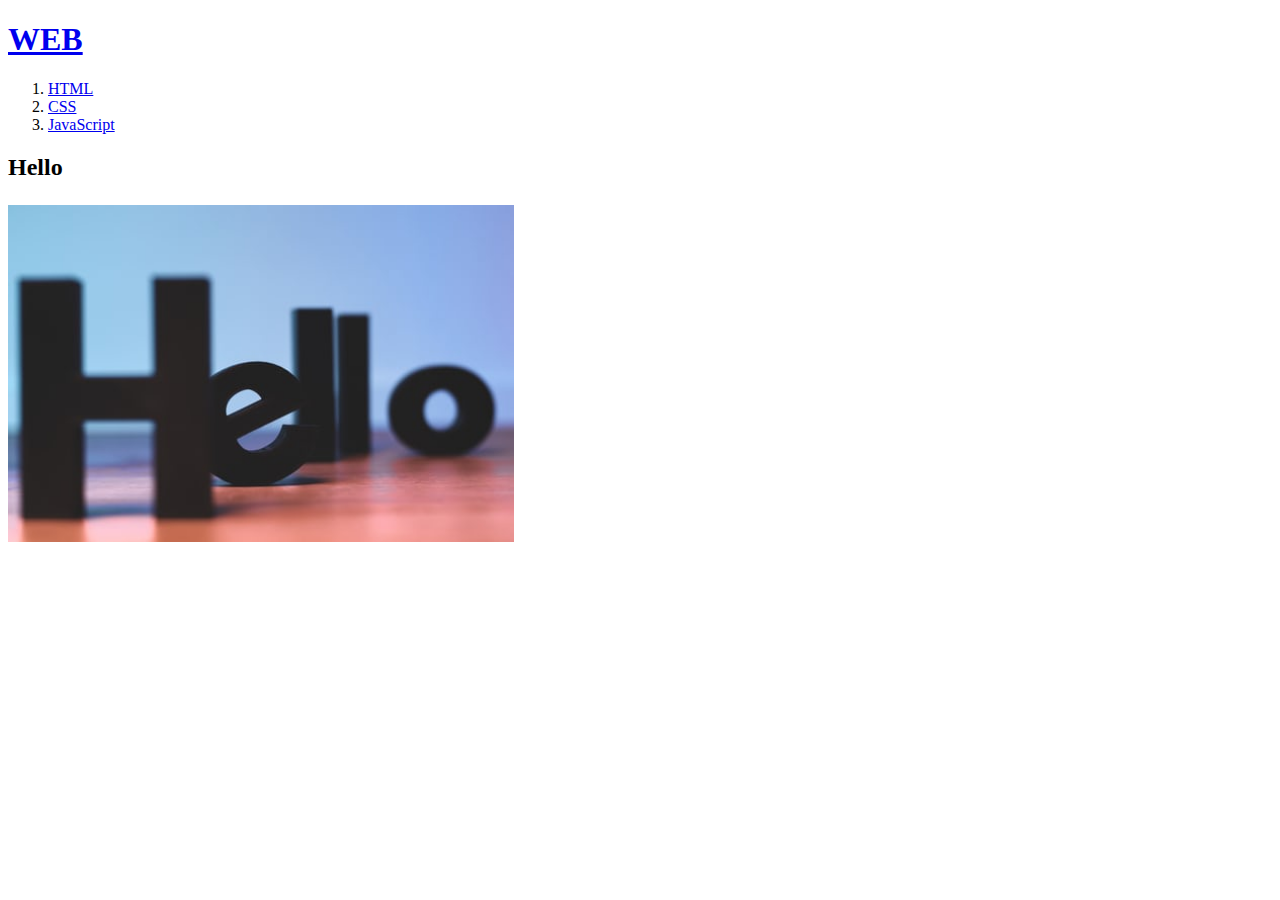
<file: index.html>
<!DOCTYPE html>
<html>
<head>
  <title> WEB1 - html </title>
  <meta charset="utf-8"
</head>

<body>
  <h1><a href="index.html">WEB</a></h1>
  <ol>
    <li><a href="1.html">HTML</a></li>
    <li><a href="2.html">CSS</a></li>
    <li><a href="3.html">JavaScript</a></li>
  </ol>

<h2>Hello<h2>

<p><img src="hello.jpg" width="40%">
  </p>
  </body>
</html>
</file>
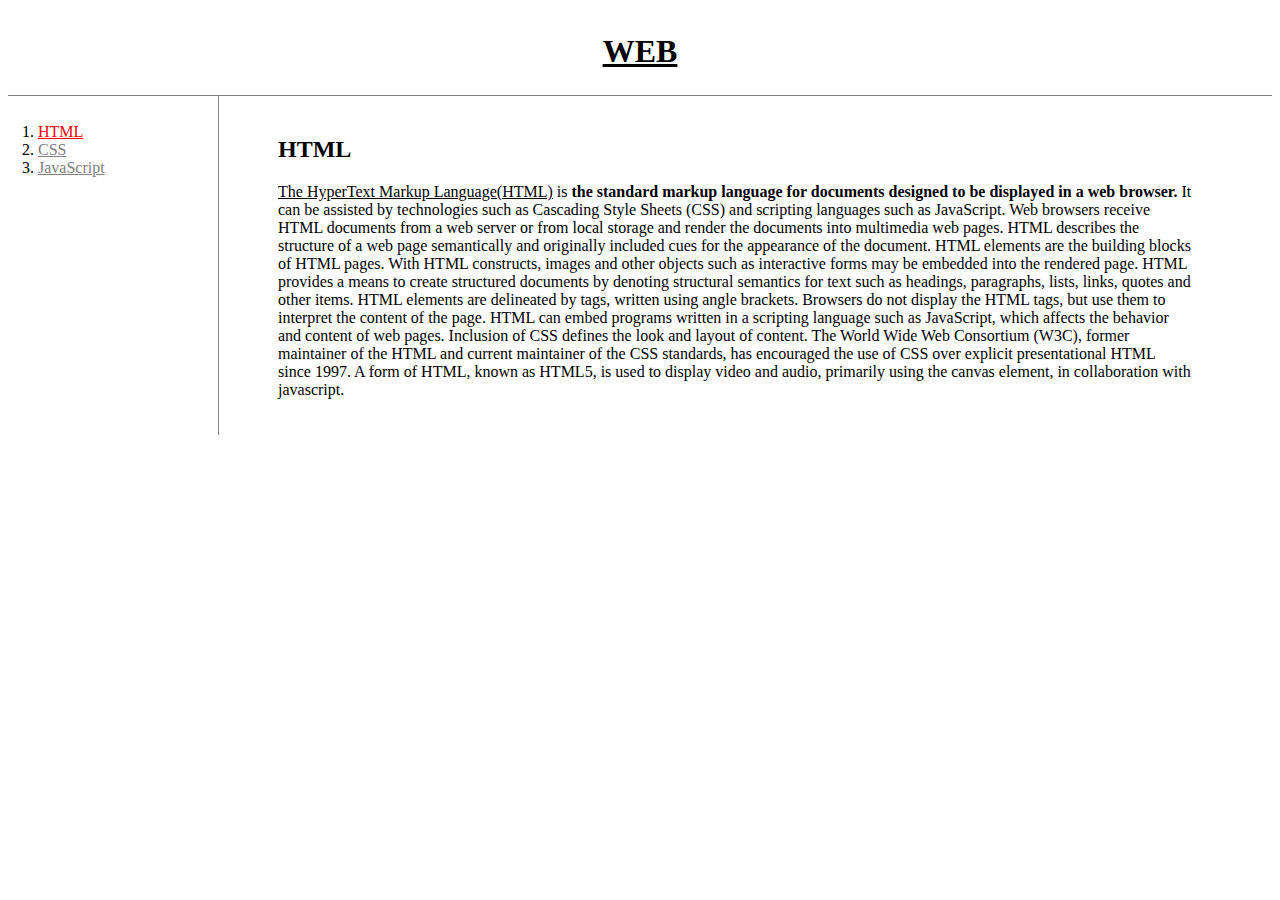
<file: 1.html>
<!DOCTYPE html>
<html>
<head>
  <title> WEB1 - html </title>
  <meta charset="utf-8">
  <link rel="stylesheet" href="style.css">
</head>

<body>
  <h1><a href="index.html">WEB</a></h1>
  <div id="grid">
  <ol>
    <li><a href="1.html" id="active">HTML</a></li>
    <li><a href="2.html" class="saw">CSS</a></li>
    <li><a href="3.html" class="saw">JavaScript</a></li>
  </ol>
  <div id="article">
      <h2>HTML</h2>
      <p><u><a href="https://en.wikipedia.org/wiki/HTML" target="_blank" title="html15 specification">The HyperText Markup Language(HTML)</a></u>
      is <strong>the standard markup language for documents designed to be displayed in a web browser.</strong> It can be assisted by technologies such as Cascading Style Sheets (CSS) and scripting languages such as JavaScript.

      Web browsers receive HTML documents from a web server or from local storage and render the documents into multimedia web pages. HTML describes the structure of a web page semantically and originally included cues for the appearance of the document.

      HTML elements are the building blocks of HTML pages. With HTML constructs, images and other objects such as interactive forms may be embedded into the rendered page. HTML provides a means to create structured documents by denoting structural semantics for text such as headings, paragraphs, lists, links, quotes and other items. HTML elements are delineated by tags, written using angle brackets. Browsers do not display the HTML tags, but use them to interpret the content of the page.

      HTML can embed programs written in a scripting language such as JavaScript, which affects the behavior and content of web pages. Inclusion of CSS defines the look and layout of content. The World Wide Web Consortium (W3C), former maintainer of the HTML and current maintainer of the CSS standards, has encouraged the use of CSS over explicit presentational HTML since 1997. A form of HTML, known as HTML5, is used to display video and audio, primarily using the canvas element, in collaboration with javascript.
      </p>
    </div>
    </div>
  </body>
</html>
</file>
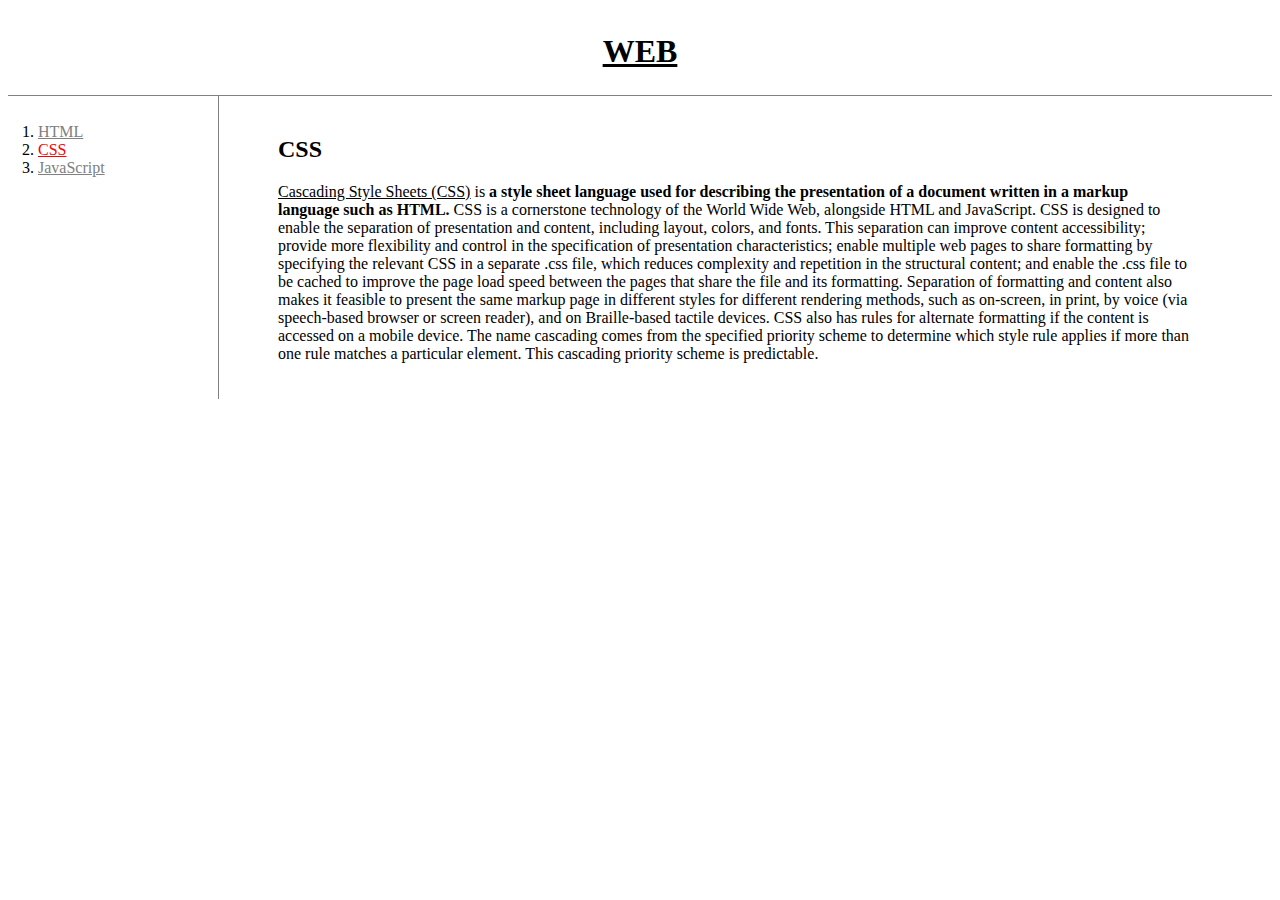
<file: 2.html>
<!DOCTYPE html>
<html>
<head>
  <title> WEB1 - html </title>
  <meta charset="utf-8">
  <link rel="stylesheet" href="style.css">
</head>

<body>
  <h1><a href="index.html">WEB</a></h1>
  <div id="grid">
    <ol>
      <li><a href="1.html" class="saw">HTML</a></li>
      <li><a href="2.html" id="active">CSS</a></li>
      <li><a href="3.html" class="saw">JavaScript</a></li>
    </ol>
    <div id="article">
      <h2>CSS</h2>
      <p><u><a href="https://en.wikipedia.org/wiki/CSS" target="_blank" title="html15 specification">Cascading Style Sheets (CSS)</a></u>
      is <strong>a style sheet language used for describing the presentation of a document written in a markup language such as HTML.</strong> CSS is a cornerstone technology of the World Wide Web, alongside HTML and JavaScript.

      CSS is designed to enable the separation of presentation and content, including layout, colors, and fonts. This separation can improve content accessibility; provide more flexibility and control in the specification of presentation characteristics; enable multiple web pages to share formatting by specifying the relevant CSS in a separate .css file, which reduces complexity and repetition in the structural content; and enable the .css file to be cached to improve the page load speed between the pages that share the file and its formatting.

      Separation of formatting and content also makes it feasible to present the same markup page in different styles for different rendering methods, such as on-screen, in print, by voice (via speech-based browser or screen reader), and on Braille-based tactile devices. CSS also has rules for alternate formatting if the content is accessed on a mobile device.

      The name cascading comes from the specified priority scheme to determine which style rule applies if more than one rule matches a particular element. This cascading priority scheme is predictable.
      </p>
    </div>
    </div>
  </body>
</html>
</file>
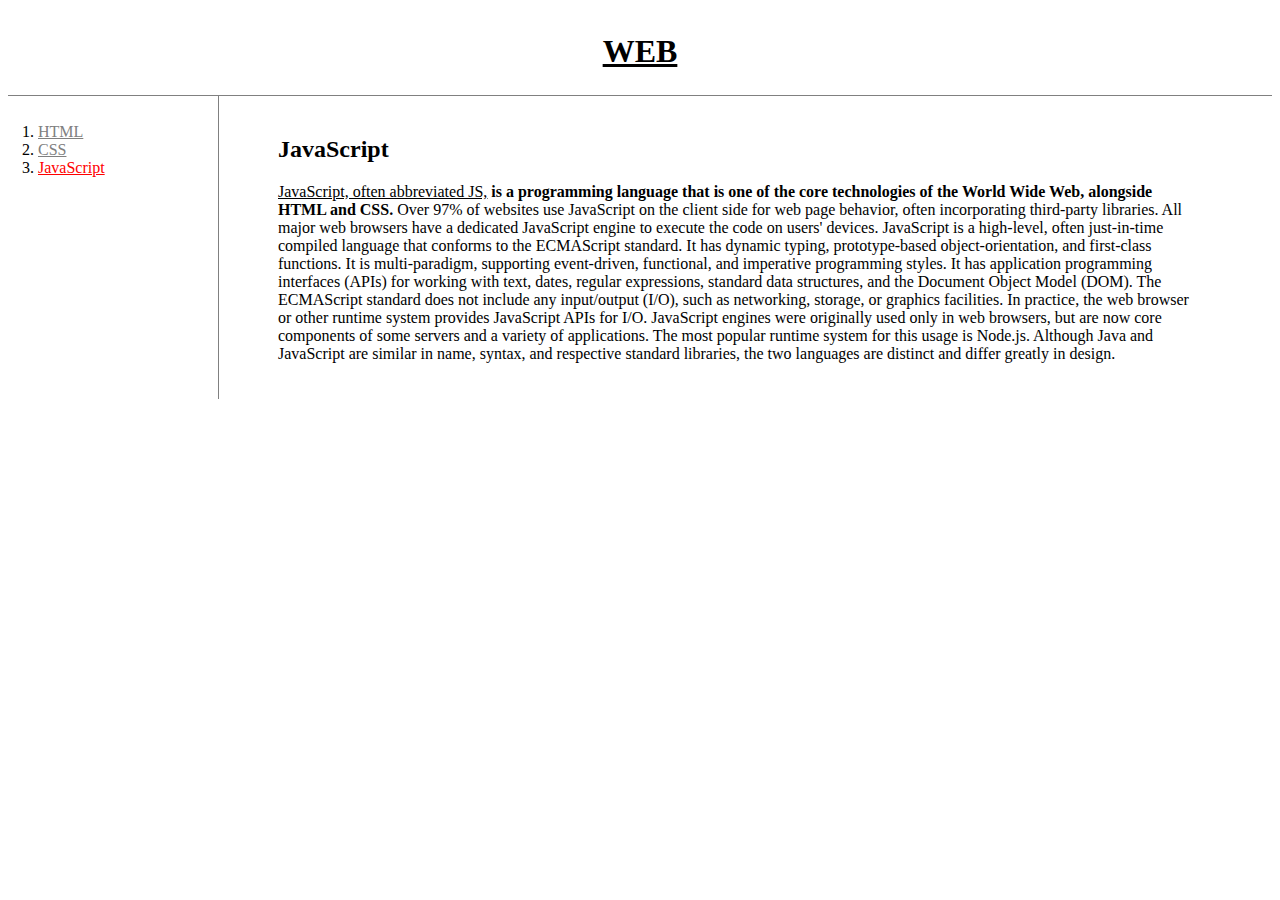
<file: 3.html>
<!DOCTYPE html>
<html>
<head>
  <title> WEB1 - html </title>
  <meta charset="utf-8">
  <link rel="stylesheet" href="style.css">
</head>

<body>
  <h1><a href="index.html">WEB</a></h1>
  <div id="grid">
  <ol>
    <li><a href="1.html" class="saw">HTML</a></li>
    <li><a href="2.html" class="saw">CSS</a></li>
    <li><a href="3.html" id="active">JavaScript</a></li>
  </ol>
  <div id="article">
    <h2>JavaScript</h2>
    <p><u><a href="https://en.wikipedia.org/wiki/JavaScript" target="_blank" title="html15 specification">
      JavaScript, often abbreviated JS,</u></a> <strong>is a programming language that is one of the core technologies of the World Wide Web, alongside HTML and CSS.</strong> Over 97% of websites use JavaScript on the client side for web page behavior, often incorporating third-party libraries. All major web browsers have a dedicated JavaScript engine to execute the code on users' devices.

  JavaScript is a high-level, often just-in-time compiled language that conforms to the ECMAScript standard. It has dynamic typing, prototype-based object-orientation, and first-class functions. It is multi-paradigm, supporting event-driven, functional, and imperative programming styles. It has application programming interfaces (APIs) for working with text, dates, regular expressions, standard data structures, and the Document Object Model (DOM).

  The ECMAScript standard does not include any input/output (I/O), such as networking, storage, or graphics facilities. In practice, the web browser or other runtime system provides JavaScript APIs for I/O.

  JavaScript engines were originally used only in web browsers, but are now core components of some servers and a variety of applications. The most popular runtime system for this usage is Node.js.

  Although Java and JavaScript are similar in name, syntax, and respective standard libraries, the two languages are distinct and differ greatly in design.
      </p>
    </div>
    </div>
  </body>
</html>
</file>
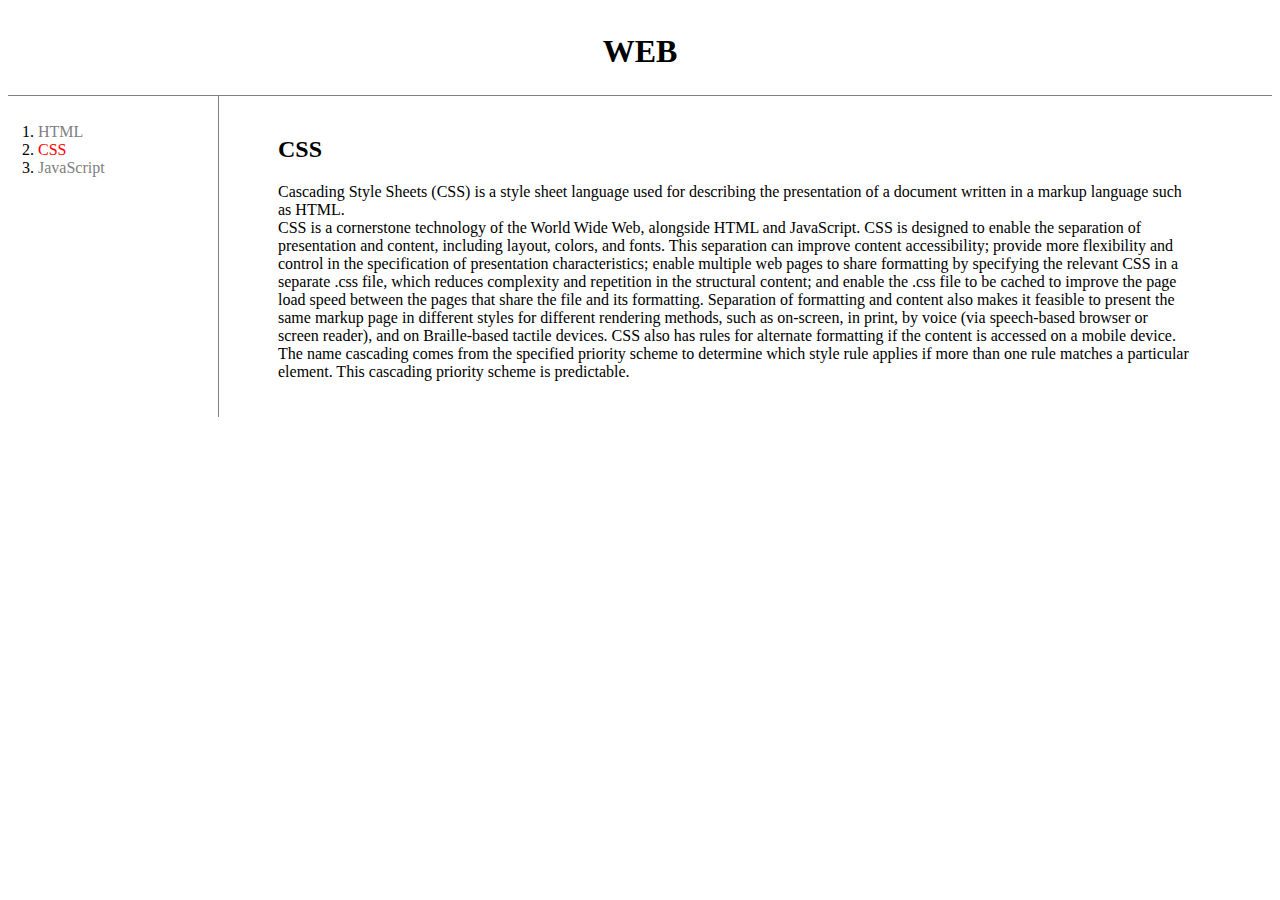
<file: grid.html>
<!DOCTYPE html>
<html>
<head>
  <title> WEB1 - html </title>
  <meta charset="utf-8">
  <style>
    #active {
      color:red;
    }
    .saw {
      color:gray;
    }
    a {
      color:black;
      text-decoration:none;
    }
    h1 {
      front-size:60px;
      text-align:center;
      border-bottom:1px solid gray;
      margin:0;
      padding:25px;
    }
    #grid ol{
      border-right:1px solid gray;
      width:150px;
      margin:0;
      padding:27px 30px;
    }
    #grid{
      display:grid;
      grid-template-columns: 250px 1fr
    }
    #article{
      margin:20px 80px 20px 20px;
    }
  </style>
</head>

<body>
  <h1><a href="index.html">WEB</a></h1>
  <div id="grid">
    <ol>
      <li><a href="1.html" class="saw">HTML</a></li>
      <li><a href="2.html" id="active">CSS</a></li>
      <li><a href="3.html" class="saw">JavaScript</a></li>
    </ol>
    <div id="article">
      <h2>CSS</h2>
      <p>Cascading Style Sheets (CSS) is a style sheet language used for describing the presentation of a document written in a markup language such as HTML.
      <br>CSS is a cornerstone technology of the World Wide Web, alongside HTML and JavaScript.
      CSS is designed to enable the separation of presentation and content, including layout, colors, and fonts.
      This separation can improve content accessibility;
      provide more flexibility and control in the specification of presentation characteristics;
      enable multiple web pages to share formatting by specifying the relevant CSS in a separate .css file,
      which reduces complexity and repetition in the structural content;
      and enable the .css file to be cached to improve the page load speed between the pages that share the file and its formatting.
      Separation of formatting and content also makes it feasible to present
      the same markup page in different styles for different rendering methods,
      such as on-screen, in print, by voice (via speech-based browser or screen reader),
      and on Braille-based tactile devices.
      CSS also has rules for alternate formatting if the content is accessed on a mobile device.
      The name cascading comes from the specified priority scheme to determine
      which style rule applies if more than one rule matches a particular element.
      This cascading priority scheme is predictable.
      </p>
    </div>
  </div>
  </body>
</html>
</file>
<file: style.css>
#active {
    color:red;
  }
  .saw {
    color:gray;
  }
  a {
    color:black;
  }
  h1 {
    front-size:60px;
    text-align:center;
    border-bottom:1px solid gray;
    margin:0;
    padding:25px;
  }
  #grid ol{
    border-right:1px solid gray;
    width:150px;
    margin:0;
    padding:27px 30px;
  }
  #grid{
    display:grid;
    grid-template-columns: 250px 1fr
  }
  #article{
    margin:20px 80px 20px 20px;
  }
  @media(max-width:800px){
    #grid{
      display:block;
    }
    #grid ol{
      border-right:none;
    }
  }
</file>
